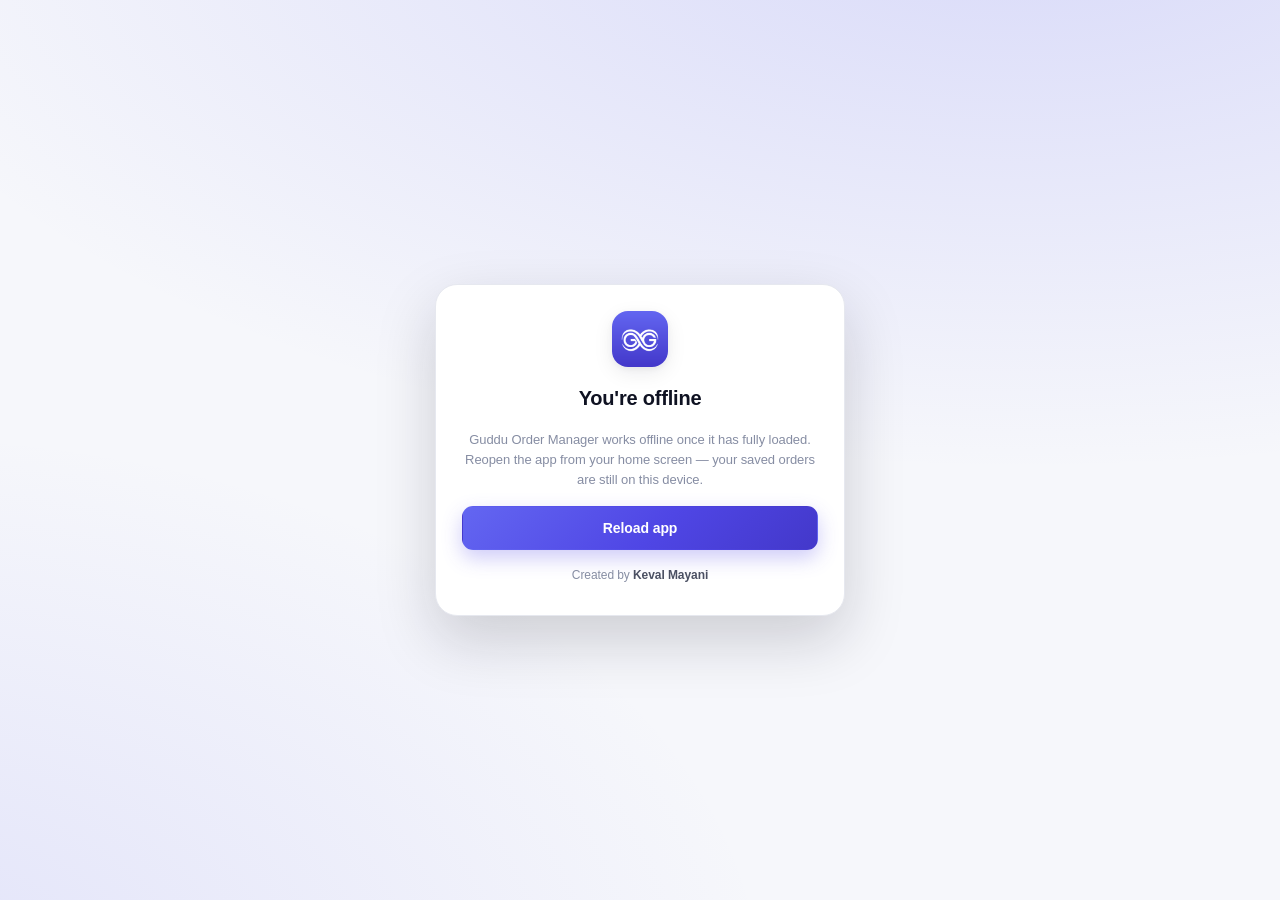
<file: offline.html>
<!DOCTYPE html>
<html lang="en" data-theme="light">
<head>
  <meta charset="UTF-8" />
  <meta name="viewport" content="width=device-width, initial-scale=1, viewport-fit=cover" />
  <title>Offline — Guddu Order Manager</title>
  <link rel="stylesheet" href="css/styles.css" />
</head>
<body>
  <div class="auth-wrap">
    <div class="auth-card card card-pad stack gap-16" style="text-align:center;align-items:center">
      <img class="auth-logo" src="icons/icon-192.png" alt="logo" />
      <h2 style="font-size:20px">You're offline</h2>
      <p class="muted small" style="margin:0">Guddu Order Manager works offline once it has fully loaded. Reopen the app from your home screen — your saved orders are still on this device.</p>
      <a class="btn btn-primary btn-block" href="./index.html">Reload app</a>
      <div class="app-foot" style="padding-top:0">Created by <b>Keval Mayani</b></div>
    </div>
  </div>
</body>
</html>
</file>
<file: css/styles.css>
/* ==========================================================================
   Guddu Order Manager — Design System
   Premium SaaS aesthetic (Stripe / Linear / Vercel inspired)
   Light + dark mode, mobile-first, touch-friendly.
   ========================================================================== */

:root {
  /* Brand */
  --brand-500: #6366f1;
  --brand-600: #4f46e5;
  --brand-700: #4338ca;
  --brand-soft: #eef2ff;
  --brand-grad: linear-gradient(135deg, #6366f1 0%, #4f46e5 55%, #4338ca 100%);

  /* Neutrals (light) */
  --bg: #f6f7fb;
  --surface: #ffffff;
  --surface-2: #fbfbfd;
  --border: #e6e8ef;
  --border-strong: #d3d7e0;
  --text: #0f1222;
  --text-2: #4b5063;
  --text-3: #868da3;

  --success: #16a34a;
  --success-soft: #eafaf0;
  --warning: #d97706;
  --danger: #dc2626;
  --danger-soft: #fdecec;

  /* Effects */
  --radius: 16px;
  --radius-sm: 11px;
  --radius-lg: 22px;
  --shadow-sm: 0 1px 2px rgba(16, 18, 34, .05), 0 1px 3px rgba(16, 18, 34, .04);
  --shadow-md: 0 6px 20px rgba(16, 18, 34, .08), 0 2px 6px rgba(16, 18, 34, .05);
  --shadow-lg: 0 24px 60px rgba(16, 18, 34, .18);
  --shadow-brand: 0 8px 20px rgba(79, 70, 229, .28);
  --ring: 0 0 0 3px rgba(99, 102, 241, .28);

  --font: -apple-system, BlinkMacSystemFont, "Segoe UI", Roboto, "Helvetica Neue",
    Arial, "Noto Sans", sans-serif, "Apple Color Emoji", "Segoe UI Emoji";
  --mono: ui-monospace, SFMono-Regular, "SF Mono", Menlo, Consolas, monospace;

  --nav-w: 248px;
  --safe-b: env(safe-area-inset-bottom, 0px);
}

html[data-theme="dark"] {
  --bg: #0b0d16;
  --surface: #141726;
  --surface-2: #10131f;
  --border: #262a3d;
  --border-strong: #333852;
  --text: #eef0f7;
  --text-2: #b3b8ca;
  --text-3: #808699;
  --brand-soft: #1b1f36;
  --success-soft: #10231a;
  --danger-soft: #2a1518;
  --shadow-sm: 0 1px 2px rgba(0, 0, 0, .4);
  --shadow-md: 0 6px 20px rgba(0, 0, 0, .45);
  --shadow-lg: 0 24px 60px rgba(0, 0, 0, .6);
}

* { box-sizing: border-box; }
html, body { height: 100%; }
body {
  margin: 0;
  font-family: var(--font);
  background:
    radial-gradient(900px 420px at 100% -5%, rgba(99, 102, 241, .07), transparent 60%),
    radial-gradient(700px 380px at -5% 100%, rgba(99, 102, 241, .06), transparent 60%),
    var(--bg);
  background-attachment: fixed;
  color: var(--text);
  -webkit-font-smoothing: antialiased;
  text-rendering: optimizeLegibility;
  font-size: 15px;
  line-height: 1.55;
  letter-spacing: -0.005em;
  overscroll-behavior-y: none;
}
h1, h2, h3, h4 { margin: 0; font-weight: 650; letter-spacing: -0.01em; }
a { color: var(--brand-600); text-decoration: none; }
button { font-family: inherit; }
:focus-visible { outline: none; box-shadow: var(--ring); border-radius: 8px; }
[hidden] { display: none !important; }

/* ---------- Buttons ---------- */
.btn {
  display: inline-flex; align-items: center; justify-content: center; gap: 8px;
  height: 44px; padding: 0 18px; border-radius: var(--radius-sm);
  border: 1px solid transparent; background: var(--surface); color: var(--text);
  font-weight: 600; font-size: 14px; cursor: pointer; white-space: nowrap;
  transition: transform .06s ease, background .15s ease, border-color .15s ease, box-shadow .15s ease;
  user-select: none; -webkit-tap-highlight-color: transparent;
}
.btn:active { transform: translateY(1px); }
.btn svg { width: 18px; height: 18px; }
.btn-primary { background: var(--brand-grad); color: #fff; box-shadow: var(--shadow-brand); }
.btn-primary:hover { filter: brightness(1.06); box-shadow: 0 10px 26px rgba(79, 70, 229, .36); }
.btn-ghost { background: transparent; border-color: var(--border); color: var(--text-2); }
.btn-ghost:hover { background: var(--surface-2); color: var(--text); }
.btn-outline { background: var(--surface); border-color: var(--border-strong); }
.btn-outline:hover { border-color: var(--brand-600); color: var(--brand-600); }
.btn-danger { background: var(--danger-soft); color: var(--danger); }
.btn-danger:hover { background: var(--danger); color: #fff; }
.btn-sm { height: 36px; padding: 0 12px; font-size: 13px; border-radius: 9px; }
.btn-icon { width: 40px; height: 40px; padding: 0; }
.btn-block { width: 100%; }
.btn:disabled { opacity: .5; cursor: not-allowed; }

.btn-wa { background: #25d366; color: #05391c; }
.btn-tg { background: #229ed9; color: #fff; }
.btn-mail { background: var(--surface); border-color: var(--border-strong); }

/* ---------- Inputs ---------- */
.field { display: flex; flex-direction: column; gap: 6px; }
.field label { font-size: 12.5px; font-weight: 600; color: var(--text-2); }
.input, .textarea, select.input {
  width: 100%; height: 44px; padding: 0 12px; font-size: 15px;
  background: var(--surface); color: var(--text);
  border: 1px solid var(--border-strong); border-radius: var(--radius-sm);
  transition: border-color .15s ease, box-shadow .15s ease;
  appearance: none;
}
.textarea { height: auto; min-height: 76px; padding: 10px 12px; resize: vertical; line-height: 1.5; }
.input:focus, .textarea:focus, select.input:focus { border-color: var(--brand-600); box-shadow: var(--ring); }
.input::placeholder, .textarea::placeholder { color: var(--text-3); }
.input-error { border-color: var(--danger) !important; }
.err-msg { color: var(--danger); font-size: 12px; min-height: 14px; }

.grid-2 { display: grid; grid-template-columns: 1fr 1fr; gap: 14px; }
@media (max-width: 560px) { .grid-2 { grid-template-columns: 1fr; } }

/* ---------- Cards ---------- */
.card {
  background: var(--surface); border: 1px solid var(--border);
  border-radius: var(--radius); box-shadow: var(--shadow-sm);
}
.card-pad { padding: 18px; }
.section-title { font-size: 13px; text-transform: uppercase; letter-spacing: .06em; color: var(--text-3); font-weight: 700; }

/* ---------- App shell ---------- */
#app { min-height: 100%; }
.shell { display: grid; grid-template-columns: var(--nav-w) 1fr; min-height: 100vh; }

.sidebar {
  position: sticky; top: 0; height: 100vh; background: var(--surface);
  border-right: 1px solid var(--border); display: flex; flex-direction: column; padding: 16px 12px;
}
.brand { display: flex; align-items: center; gap: 10px; padding: 8px 8px 16px; }
.brand-logo { width: 38px; height: 38px; border-radius: 11px; box-shadow: var(--shadow-sm); }
.brand-name { font-weight: 750; font-size: 15px; letter-spacing: -.02em; }
.brand-sub { font-size: 11px; color: var(--text-3); }

.nav { display: flex; flex-direction: column; gap: 3px; margin-top: 6px; }
.nav a {
  display: flex; align-items: center; gap: 11px; height: 42px; padding: 0 12px;
  border-radius: 10px; color: var(--text-2); font-weight: 600; font-size: 14px;
}
.nav a svg { width: 19px; height: 19px; opacity: .85; }
.nav a:hover { background: var(--surface-2); color: var(--text); }
.nav a.active { background: var(--brand-soft); color: var(--brand-600); }
.nav a.active svg { opacity: 1; }
.sidebar-foot { margin-top: auto; display: flex; flex-direction: column; gap: 8px; padding: 8px; }
.user-chip { display: flex; align-items: center; gap: 10px; padding: 8px; border-radius: 10px; background: var(--surface-2); }
.avatar { width: 32px; height: 32px; border-radius: 50%; background: var(--brand-600); color: #fff; display: grid; place-items: center; font-weight: 700; font-size: 13px; }

.main { min-width: 0; display: flex; flex-direction: column; }
.topbar {
  position: sticky; top: 0; z-index: 20; display: flex; align-items: center; gap: 12px;
  padding: 14px 22px; background: color-mix(in srgb, var(--bg) 82%, transparent);
  backdrop-filter: saturate(1.4) blur(10px); border-bottom: 1px solid var(--border);
}
.topbar h1 { font-size: 19px; }
.topbar .spacer { flex: 1; }
.content { padding: 22px; max-width: 1080px; width: 100%; margin: 0 auto; }

/* mobile bottom nav */
.mobile-nav { display: none; }
.hamburger { display: none; }

@media (max-width: 900px) {
  .shell { grid-template-columns: 1fr; }
  .sidebar { display: none; }
  .content { padding: 16px 14px calc(88px + var(--safe-b)); }
  .topbar { padding: 12px 16px; }
  .mobile-nav {
    display: grid; grid-template-columns: repeat(4, 1fr);
    position: fixed; bottom: 0; left: 0; right: 0; z-index: 40;
    background: color-mix(in srgb, var(--surface) 92%, transparent);
    backdrop-filter: blur(12px) saturate(1.4);
    border-top: 1px solid var(--border);
    padding: 6px 6px calc(6px + var(--safe-b));
  }
  .mobile-nav a {
    display: flex; flex-direction: column; align-items: center; gap: 3px;
    padding: 6px 0; border-radius: 10px; color: var(--text-3); font-size: 10.5px; font-weight: 600;
  }
  .mobile-nav a svg { width: 22px; height: 22px; }
  .mobile-nav a.active { color: var(--brand-600); }
}

/* ---------- Dashboard stats ---------- */
.stats { display: grid; grid-template-columns: repeat(4, 1fr); gap: 14px; }
@media (max-width: 860px) { .stats { grid-template-columns: repeat(2, 1fr); } }
.stat { padding: 18px; position: relative; overflow: hidden; }
.stat::after { content: ""; position: absolute; inset: 0 0 auto 0; height: 3px; background: var(--brand-grad); opacity: .9; }
.stat .label { font-size: 12.5px; color: var(--text-3); font-weight: 600; }
.stat .value { font-size: 30px; font-weight: 780; letter-spacing: -.03em; margin-top: 8px; }
.stat .ico { width: 38px; height: 38px; border-radius: 12px; display: grid; place-items: center; background: var(--brand-grad); color: #fff; box-shadow: var(--shadow-brand); }
.stat .ico svg { width: 19px; height: 19px; }
.stat-head { display: flex; align-items: center; justify-content: space-between; }

/* ---------- Tables ---------- */
.tbl-wrap { overflow-x: auto; -webkit-overflow-scrolling: touch; }
table.tbl { width: 100%; border-collapse: collapse; font-size: 14px; }
table.tbl th { text-align: left; font-size: 11.5px; text-transform: uppercase; letter-spacing: .05em; color: var(--text-3); font-weight: 700; padding: 10px 12px; border-bottom: 1px solid var(--border); white-space: nowrap; }
table.tbl td { padding: 12px; border-bottom: 1px solid var(--border); vertical-align: middle; }
table.tbl tr:last-child td { border-bottom: none; }
table.tbl tbody tr:hover { background: var(--surface-2); }
.mono { font-family: var(--mono); font-size: 13px; }
.badge { display: inline-flex; align-items: center; padding: 3px 9px; border-radius: 999px; font-size: 12px; font-weight: 650; background: var(--brand-soft); color: var(--brand-600); }
.pill-num { font-weight: 700; }

/* ---------- Order entry product rows ---------- */
.rows { display: flex; flex-direction: column; gap: 0; }
.rows-head, .prod-row {
  display: grid; grid-template-columns: 34px 1.3fr .65fr .65fr .75fr 1.2fr 40px; gap: 8px; align-items: center;
}
.rows-head { padding: 0 4px 8px; font-size: 11px; text-transform: uppercase; letter-spacing: .05em; color: var(--text-3); font-weight: 700; }
.prod-row { padding: 6px 0; }
.prod-row .sr { text-align: center; color: var(--text-3); font-weight: 700; font-size: 13px; }
.prod-row .del { border: none; background: transparent; color: var(--text-3); cursor: pointer; width: 40px; height: 40px; border-radius: 8px; }
.prod-row .del:hover { background: var(--danger-soft); color: var(--danger); }
@media (max-width: 720px) {
  .rows-head { display: none; }
  .prod-row {
    grid-template-columns: 1fr 1fr; gap: 8px; padding: 12px;
    border: 1px solid var(--border); border-radius: var(--radius-sm); margin-bottom: 10px; position: relative;
  }
  .prod-row .sr { position: absolute; top: -9px; left: 10px; background: var(--brand-600); color: #fff; width: 22px; height: 22px; border-radius: 50%; display: grid; place-items: center; font-size: 11px; }
  .prod-row .c-design { grid-column: 1 / -1; }
  .prod-row .c-remarks { grid-column: 1 / -1; }
  .prod-row .del { position: absolute; top: 4px; right: 4px; }
}

/* summary card */
.summary { display: grid; grid-template-columns: repeat(auto-fit, minmax(140px, 1fr)); gap: 12px; }
.summary .box { padding: 14px 16px; border-radius: var(--radius-sm); background: var(--surface-2); border: 1px solid var(--border); }
.summary .box .k { font-size: 12px; color: var(--text-3); font-weight: 600; }
.summary .box .v { font-size: 24px; font-weight: 750; margin-top: 2px; }

/* ---------- Auth ---------- */
.auth-wrap { min-height: 100vh; display: grid; place-items: center; padding: 20px; background:
  radial-gradient(1200px 560px at 80% -10%, rgba(99,102,241,.20), transparent),
  radial-gradient(900px 560px at -10% 110%, rgba(99,102,241,.14), transparent), var(--bg); }
.auth-card { width: 100%; max-width: 410px; border-radius: var(--radius-lg); box-shadow: var(--shadow-lg); padding: 26px; }
.auth-logo { width: 56px; height: 56px; border-radius: 16px; box-shadow: var(--shadow-md); }

/* inline emblem — black in light mode, white in dark mode (matches the real logo) */
.logo-mark { display: inline-flex; color: #0b0d16; }
.logo-mark svg { display: block; width: 100%; height: auto; }
html[data-theme="dark"] .logo-mark { color: #fff; }
.auth-emblem { width: 132px; }
.brand-emblem { width: 42px; }

/* ---------- Utility ---------- */
.stack { display: flex; flex-direction: column; }
.gap-8 { gap: 8px; } .gap-12 { gap: 12px; } .gap-16 { gap: 16px; } .gap-20 { gap: 20px; } .gap-24 { gap: 24px; }
.row { display: flex; align-items: center; }
.wrap { flex-wrap: wrap; }
.between { justify-content: space-between; }
.mt-8 { margin-top: 8px; } .mt-16 { margin-top: 16px; } .mt-24 { margin-top: 24px; }
.muted { color: var(--text-3); }
.small { font-size: 13px; }
.center { text-align: center; }
.hide-mobile { }
@media (max-width: 640px) { .hide-mobile { display: none !important; } }
.grow { flex: 1; }
.divider { height: 1px; background: var(--border); margin: 16px 0; }

/* empty state */
.empty { text-align: center; padding: 48px 20px; color: var(--text-3); }
.empty svg { width: 46px; height: 46px; opacity: .5; margin-bottom: 10px; }

/* toast */
.toast-wrap { position: fixed; z-index: 200; left: 50%; bottom: calc(90px + var(--safe-b)); transform: translateX(-50%); display: flex; flex-direction: column; gap: 8px; align-items: center; pointer-events: none; }
@media (min-width: 901px) { .toast-wrap { bottom: 24px; } }
.toast {
  background: #0f1222; color: #fff; padding: 11px 16px; border-radius: 12px; font-size: 13.5px; font-weight: 600;
  box-shadow: var(--shadow-lg); display: flex; align-items: center; gap: 9px; max-width: 90vw;
  animation: toast-in .25s ease;
}
html[data-theme="dark"] .toast { background: #262a3d; }
.toast.ok { border-left: 3px solid var(--success); }
.toast.err { border-left: 3px solid var(--danger); }
@keyframes toast-in { from { opacity: 0; transform: translateY(8px); } }

/* modal */
.modal-back { position: fixed; inset: 0; background: rgba(6,8,18,.5); z-index: 150; display: grid; place-items: center; padding: 18px; animation: fade .15s ease; }
@keyframes fade { from { opacity: 0; } }
.modal { width: 100%; max-width: 440px; }
.modal h3 { font-size: 17px; }

/* view-order sheet */
.kv { display: grid; grid-template-columns: 130px 1fr; gap: 8px 14px; font-size: 14px; }
.kv dt { color: var(--text-3); font-weight: 600; }
.kv dd { margin: 0; }
@media (max-width: 560px) { .kv { grid-template-columns: 1fr; gap: 2px 0; } .kv dd { margin-bottom: 8px; } }

.app-foot { text-align: center; color: var(--text-3); font-size: 12px; padding: 18px 0 4px; }
.app-foot b { color: var(--text-2); font-weight: 700; }

.spinner { width: 18px; height: 18px; border: 2.5px solid rgba(255,255,255,.4); border-top-color: #fff; border-radius: 50%; animation: spin .7s linear infinite; }
@keyframes spin { to { transform: rotate(360deg); } }

.toggle { position: relative; width: 44px; height: 26px; border-radius: 999px; background: var(--border-strong); cursor: pointer; transition: background .2s; flex: none; }
.toggle::after { content: ""; position: absolute; top: 3px; left: 3px; width: 20px; height: 20px; border-radius: 50%; background: #fff; transition: transform .2s; box-shadow: var(--shadow-sm); }
.toggle.on { background: var(--brand-600); }
.toggle.on::after { transform: translateX(18px); }

/* clickable cards lift slightly (premium) */
.card.clickable { cursor: pointer; transition: transform .12s ease, box-shadow .15s ease, border-color .15s ease; }
.card.clickable:hover { transform: translateY(-2px); box-shadow: var(--shadow-md); border-color: var(--border-strong); }

/* ---------- Design Library ---------- */
.design-grid { display: grid; grid-template-columns: repeat(auto-fill, minmax(150px, 1fr)); gap: 14px; }
@media (max-width: 560px) { .design-grid { grid-template-columns: repeat(2, 1fr); gap: 12px; } }
.design-card { position: relative; border: 1px solid var(--border); border-radius: var(--radius-sm); overflow: hidden; background: var(--surface); box-shadow: var(--shadow-sm); }
.design-card .thumb { width: 100%; aspect-ratio: 4 / 5; object-fit: cover; background: var(--surface-2); display: block; }
.design-card .meta { padding: 8px 10px; display: flex; align-items: center; justify-content: space-between; gap: 6px; }
.design-card .dn { font-weight: 700; font-size: 13px; overflow: hidden; text-overflow: ellipsis; white-space: nowrap; }
.design-card .acts { display: flex; gap: 2px; flex: none; }
.design-card .rm, .design-card .ed { border: none; background: transparent; color: var(--text-3); cursor: pointer; width: 30px; height: 30px; border-radius: 8px; flex: none; display: grid; place-items: center; }
.design-card .rm svg, .design-card .ed svg { width: 15px; height: 15px; }
.design-card .rm:hover { background: var(--danger-soft); color: var(--danger); }
.design-card .ed:hover { background: var(--brand-soft); color: var(--brand-600); }

/* review queue */
.queue-photo { width: 100%; max-height: 46vh; object-fit: contain; border-radius: var(--radius-sm); background: var(--surface-2); border: 1px solid var(--border); }
.queue-progress { height: 6px; border-radius: 999px; background: var(--border); overflow: hidden; }
.queue-progress > i { display: block; height: 100%; background: var(--brand-grad); transition: width .2s ease; }

/* mobile nav expands to 5 items when Designs is present */
@media (max-width: 900px) {
  .mobile-nav.five { grid-template-columns: repeat(5, 1fr); }
  .mobile-nav.five a { font-size: 10px; }
  .mobile-nav.five a svg { width: 20px; height: 20px; }
}
</file>
